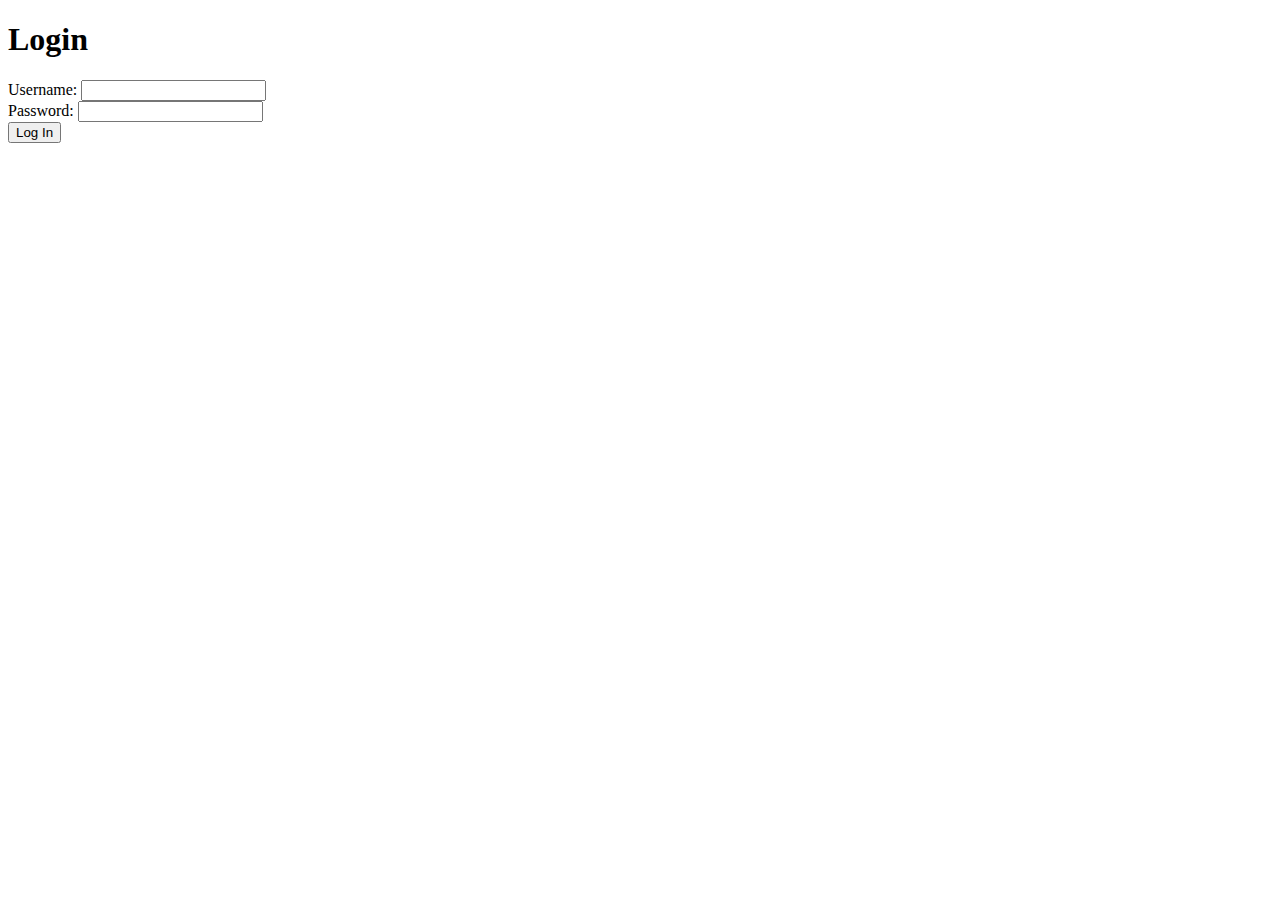
<file: templates/login.html>
<!DOCTYPE html>
<html>
<head>
    <title>Login</title>
</head>
<body>
    <h1>Login</h1>
    <form method="post" action="{{ url_for('login') }}">
        <label for="username">Username:</label>
        <input type="text" name="username" required>
        <br>
        <label for="password">Password:</label>
        <input type="password" name="password" required>
        <br>
        <input type="submit" value="Log In">
    </form>
</body>
</html>
</file>
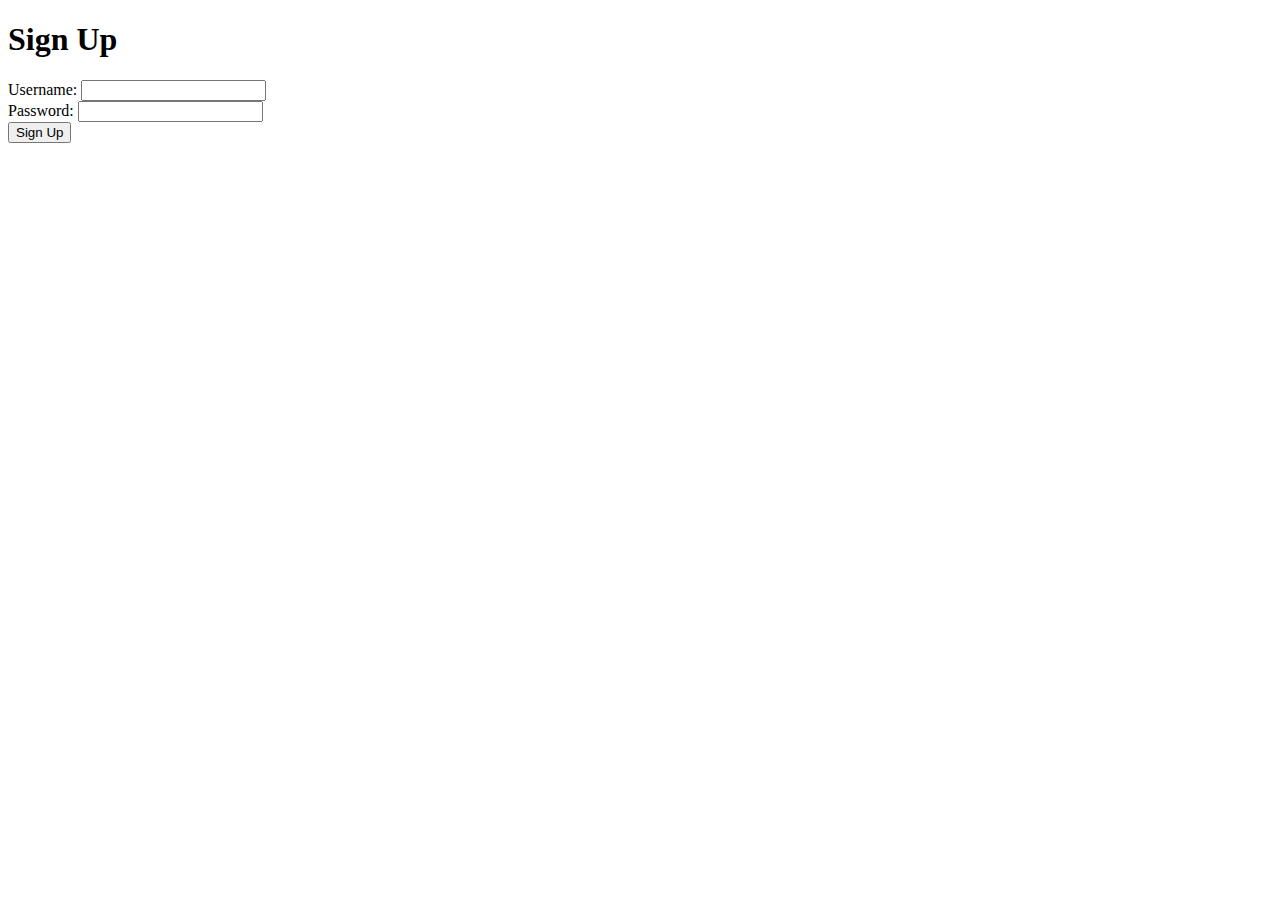
<file: templates/signup.html>
<!DOCTYPE html>
<html>
<head>
    <title>Sign Up</title>
</head>
<body>
    <h1>Sign Up</h1>
    <form method="post" action="{{ url_for('signup') }}">
        <label for="username">Username:</label>
        <input type="text" name="username" required>
        <br>
        <label for="password">Password:</label>
        <input type="password" name="password" required>
        <br>
        <input type="submit" value="Sign Up">
    </form>
</body>
</html>
</file>
